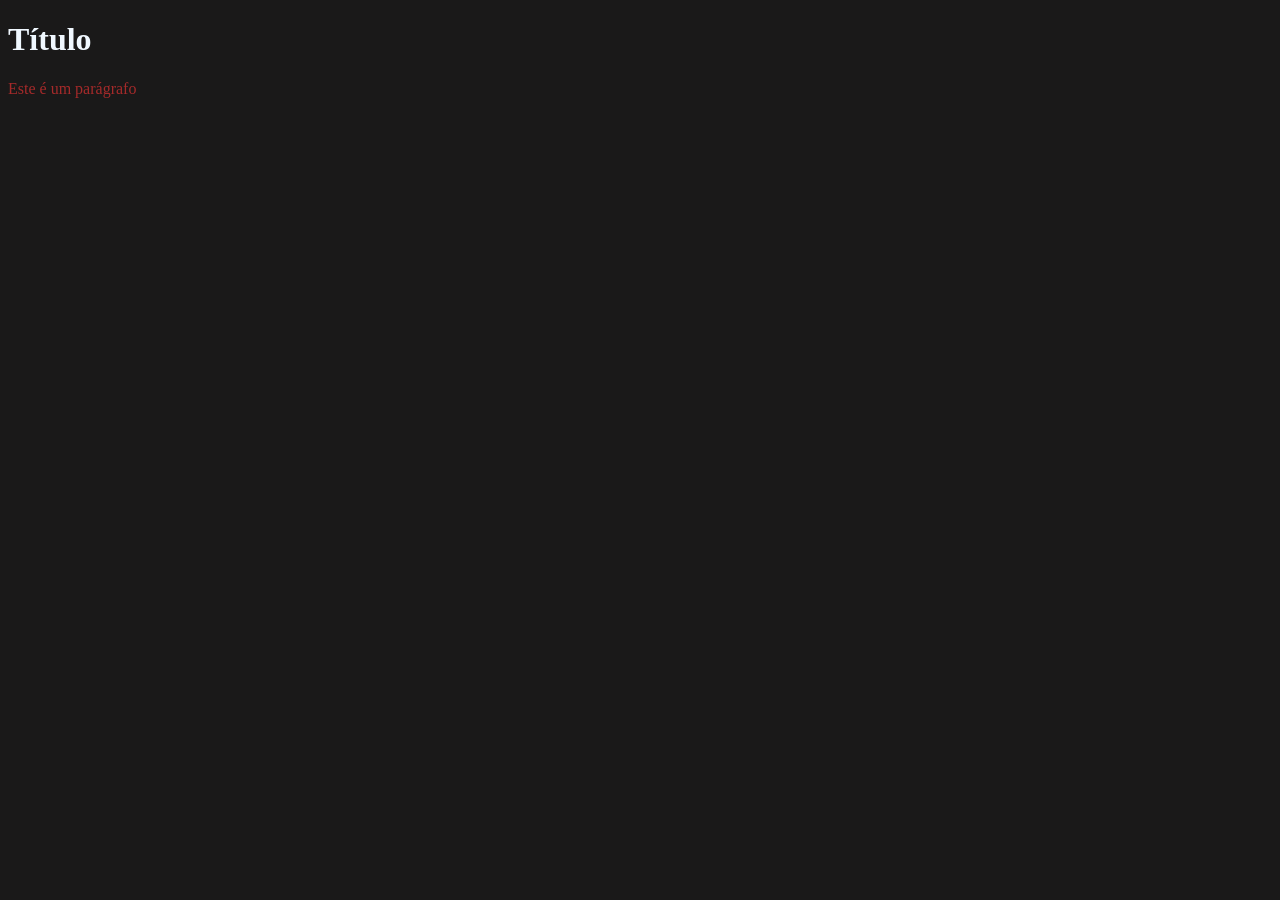
<file: index.html>
<!DOCTYPE html>
<html lang="pt-BR">
<head>
    <meta charset="UTF-8">
    <meta name="viewport" content="width=device-width, initial-scale=1.0">
    <title>Minha página</title>
    <link rel="stylesheet" href="styles.css">
</head>

<body>
    <h1>Título</h1>
    <p>Este é um parágrafo</p>
</body>
</html>
</file>
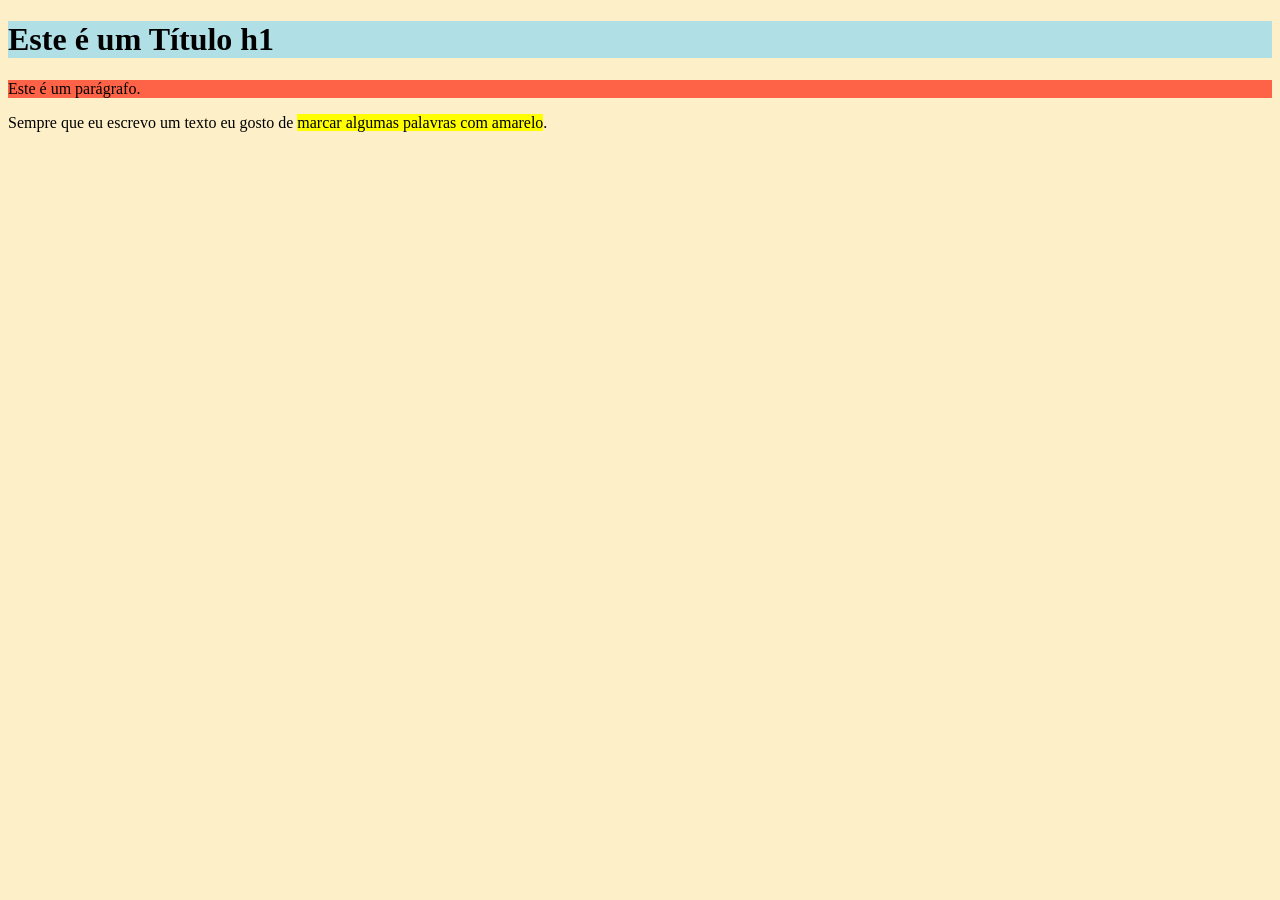
<file: pagina-teste.html>
<!DOCTYPE html>
<html>

<body style="background-color:hsl(45, 93%, 89%);">

    <h1 style="background-color:powderblue;">Este é um Título h1</h1>
    <p style="background-color:tomato;">Este é um parágrafo.</p>

    <p>Sempre que eu escrevo um texto eu gosto de <span style="background-color:yellow;">marcar algumas palavras com
            amarelo</span>.</p>

</body>

</html>
</file>
<file: styles.css>
h1{
    color: aliceblue;
}
p{
    color: brown;
}
body{
    background-color: rgb(26, 25, 25);
}
</file>
